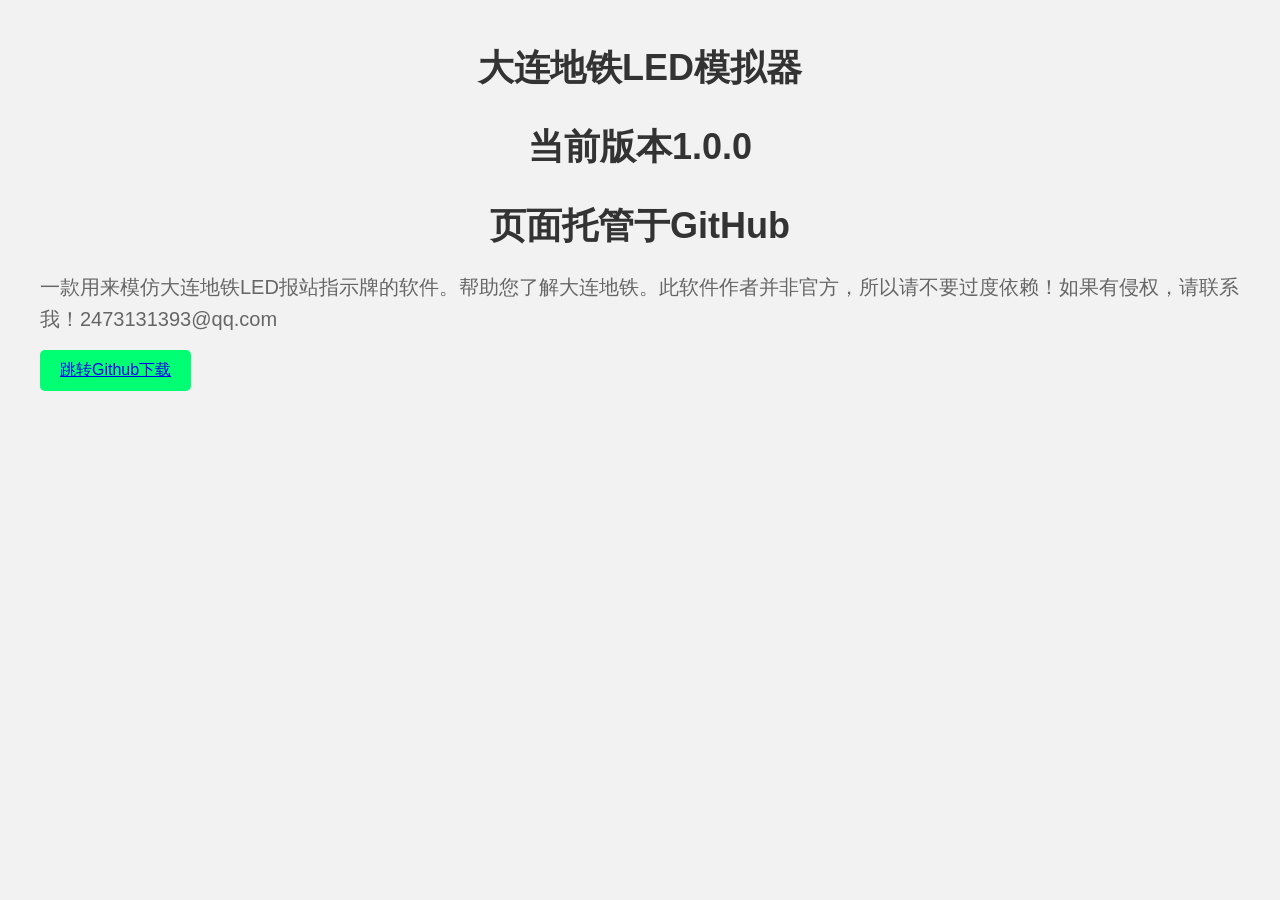
<file: INDEX.HTML>
<!DOCTYPE html>  
<html lang="zh">  
  
<head>  
    <meta charset="UTF-8">  
    <meta name="viewport" content="width=device-width, initial-scale=1.0">  
    <title>大连地铁LED模拟器官网</title>  
    <style>  
        body {  
            font-family: Arial, sans-serif;  
            margin: 0;  
            padding: 0;  
            background-color: #f2f2f2;  
        }  
          
        .container {  
            width: 100%;  
            max-width: 1200px;  
            margin: 0 auto;  
            padding: 20px;  
        }  
          
        h1 {  
            color: #333;  
            text-align: center;  
            font-size: 36px;  
            margin-bottom: 20px;  
        }  
        h2 {  
            color: #333;  
            text-align: center;  
            font-size: 36px;  
            margin-bottom: 20px;  
        }  
          
        p {  
            color: #666666;  
            line-height: 1.6;  
            margin-bottom: 15px; 
            font-size: 20px; 
        }  
          
        .button {  
            display: inline-block;  
            background-color: #00ff73;  
            color: #fff;  
            text-align: center;  
            padding: 10px 20px;  
            border-radius: 5px;  
            cursor: pointer;  
            text-align: center; 
        }  
    </style>  
</head>  
  
<body>  
    <div class="container">  
        <h1>大连地铁LED模拟器</h1>  
        <h2>当前版本1.0.0</h2>
        <h2>页面托管于GitHub</h2>
        <p>一款用来模仿大连地铁LED报站指示牌的软件。帮助您了解大连地铁。此软件作者并非官方，所以请不要过度依赖！如果有侵权，请联系我！2473131393@qq.com</p>  
        <div class="button"style="color: white;"><a href="https://github.com/WinToGo-LZP/Dalian-Metro-LED-Simu">跳转Github下载</a></div>  
    </div>  
</body>  
  
</html>
</file>
